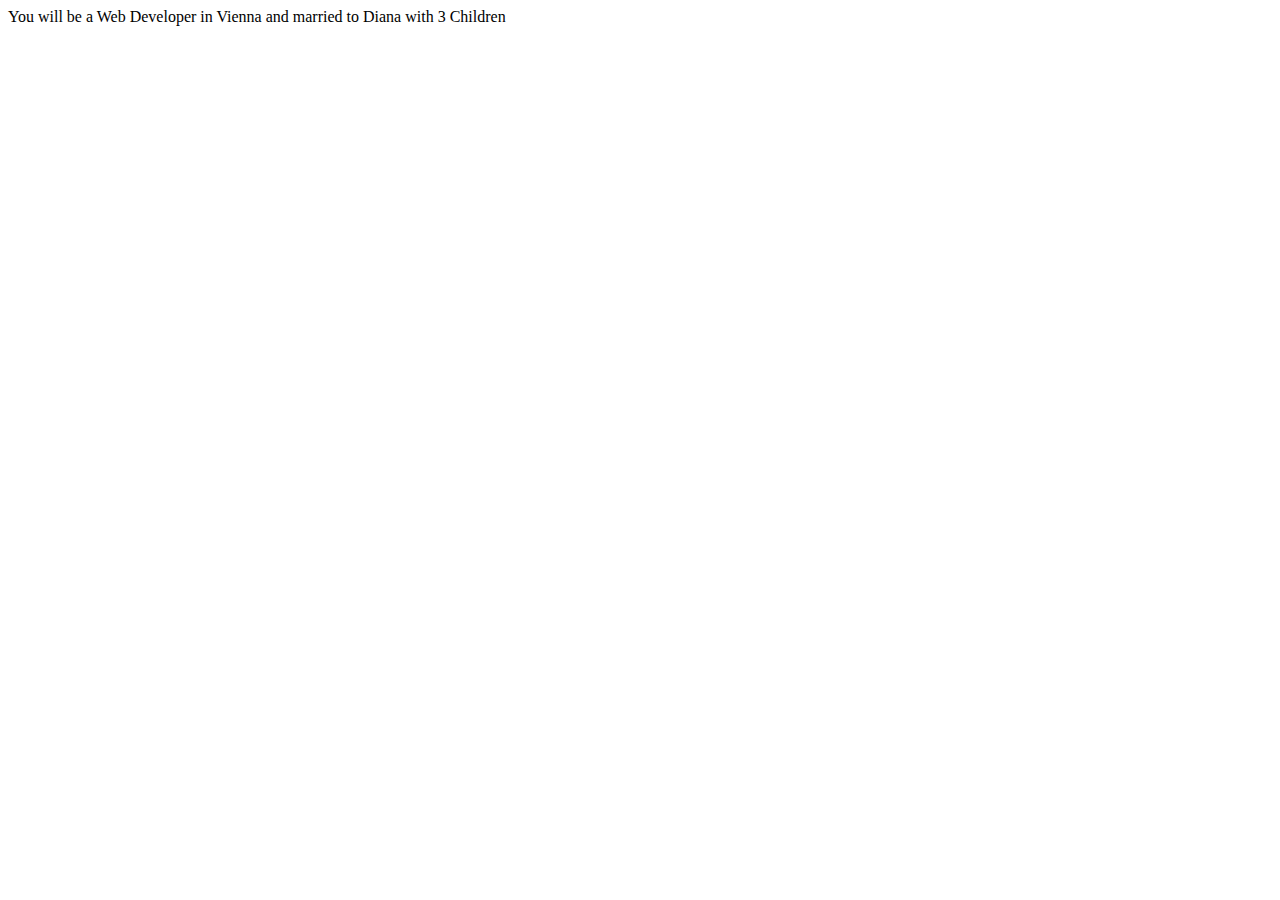
<file: Basic1/index.html>
<!DOCTYPE html>
<html lang="en">

<head>
    <meta charset="UTF-8">
    <meta http-equiv="X-UA-Compatible" content="IE=edge">
    <meta name="viewport" content="width=device-width, initial-scale=1.0">
    <title>Basic1</title>
</head>

<body>


    <script src="script.js"></script>
</body>

</html>
</file>
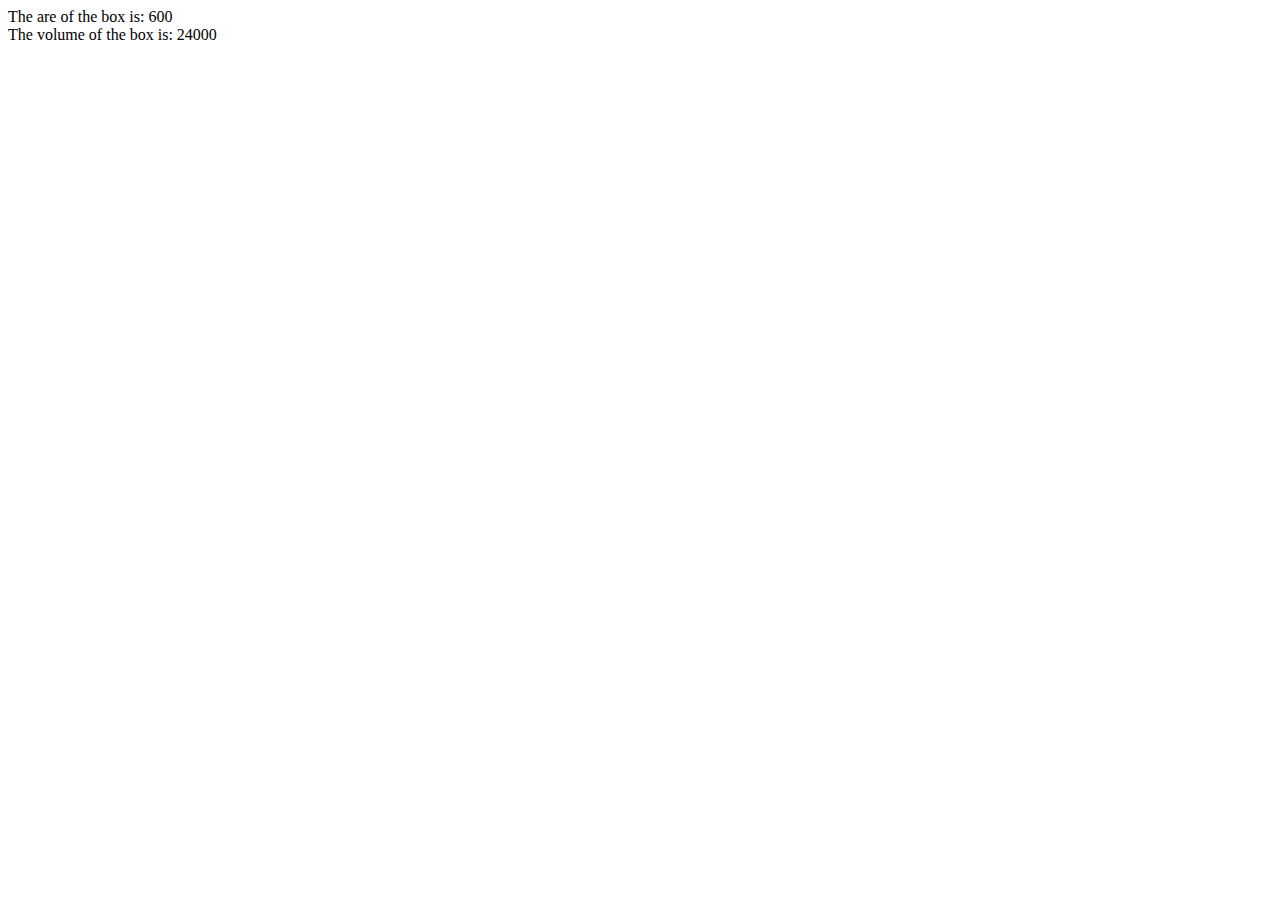
<file: Basic5/index.html>
<!DOCTYPE html>
<html lang="en">

<head>
    <meta charset="UTF-8">
    <meta http-equiv="X-UA-Compatible" content="IE=edge">
    <meta name="viewport" content="width=device-width, initial-scale=1.0">
    <title>Basic5</title>
</head>

<body>


    <script src="script.js"></script>
</body>

</html>
</file>
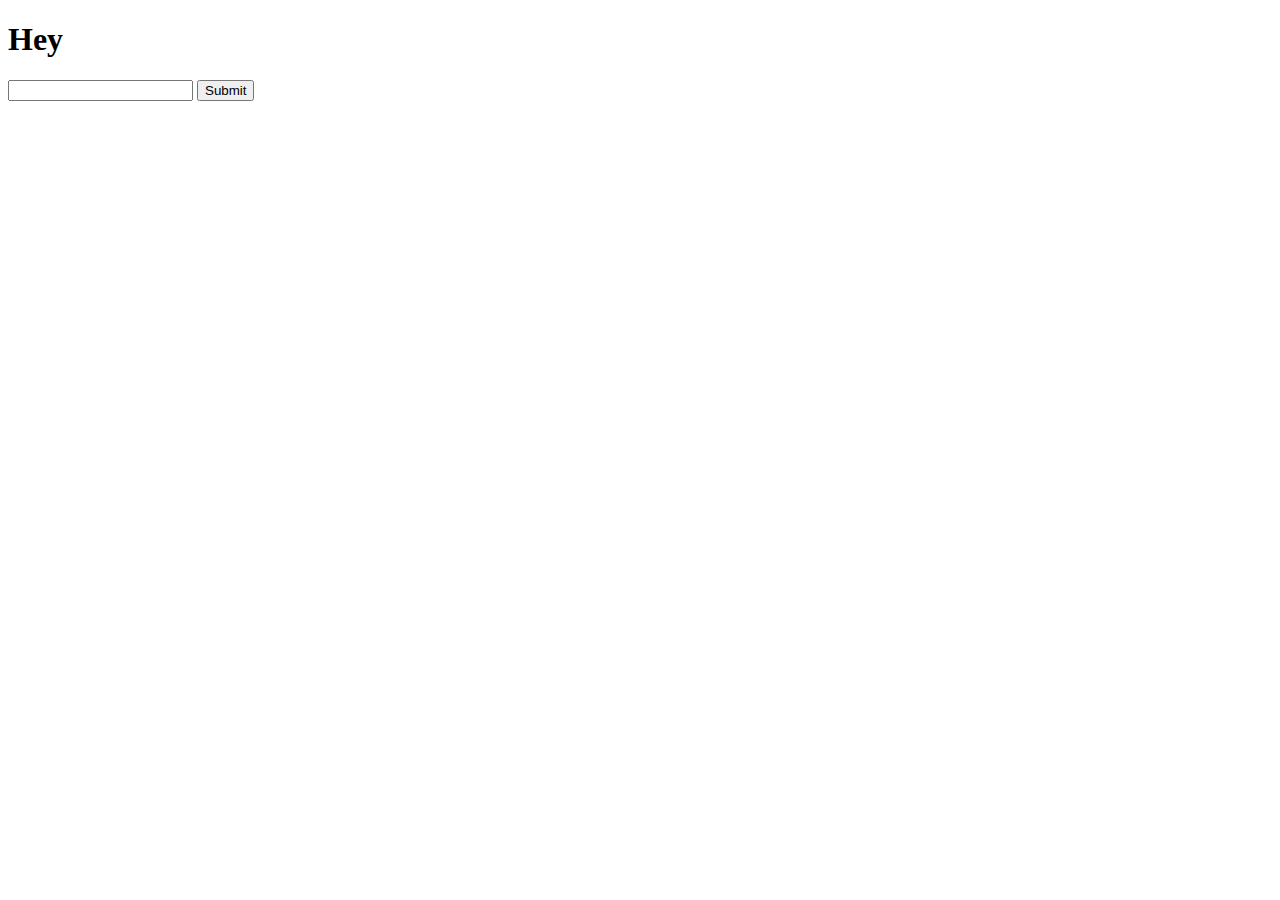
<file: Live Coding Serri/index.html>
<!DOCTYPE html>
<html lang="en">

<head>
    <meta charset="UTF-8">
    <meta http-equiv="X-UA-Compatible" content="IE=edge">
    <meta name="viewport" content="width=device-width, initial-scale=1.0">
    <title>Document</title>
</head>

<body>
    <div id="div1">
        <h1 id="h1">Hey</h1>
    </div>
    <input type="number" id="input">
    <input type="submit" id="btn">
    <script src="script.js"></script>
</body>

</html>
</file>
